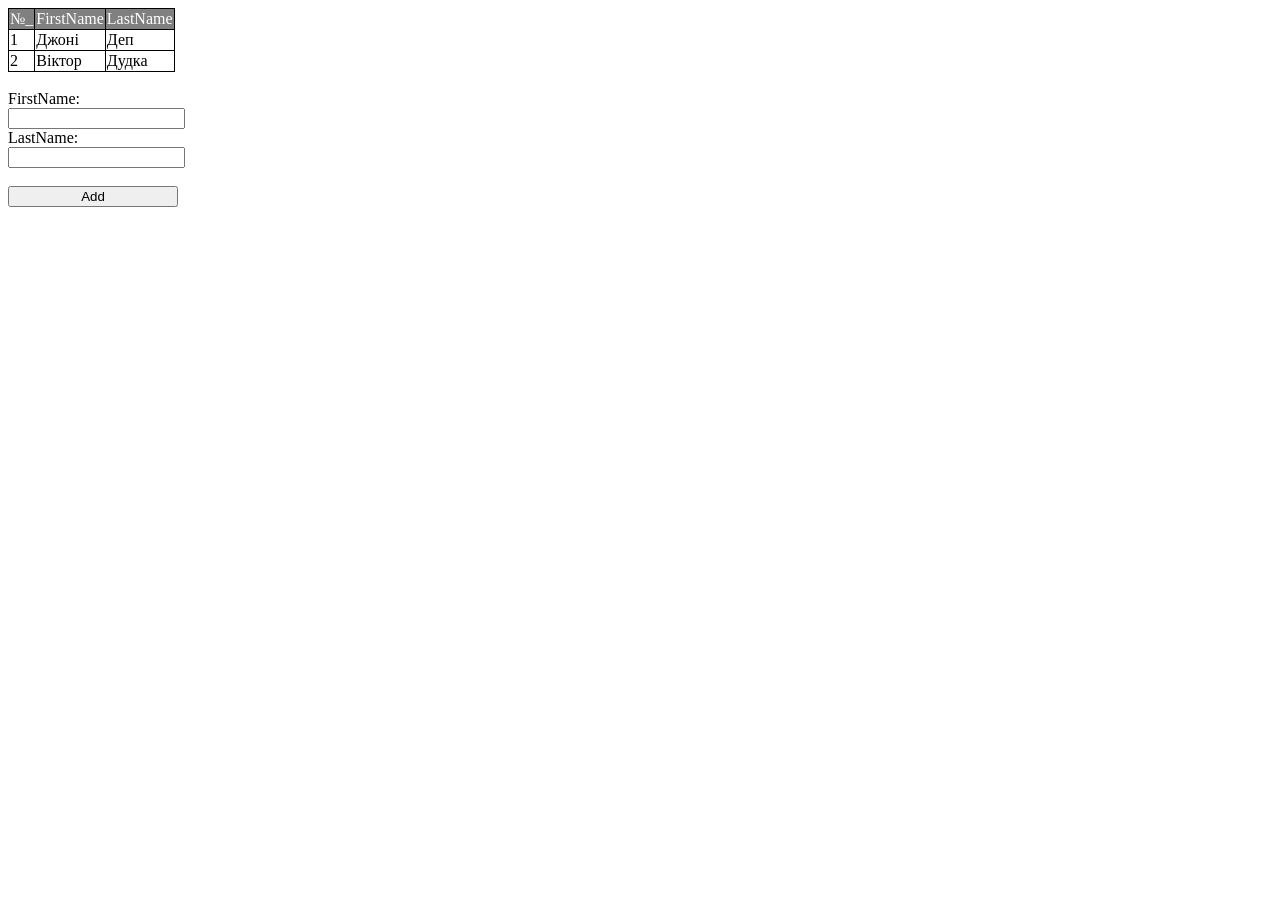
<file: Task1/Index.html>
<!DOCTYPE html>
<html lang="en">
<head>
    <meta charset="UTF-8">
    <title>Task 1</title>
    <link rel="stylesheet" href="style.css">
    <script src="main.js" defer></script>
</head>
<body>
  <table>
    <tr id="Headline">
      <td>№_</td>
      <td>FirstName</td>
      <td>LastName</td>
    </tr>
    <tr>
      <td>1</td>
      <td>Джоні</td>
      <td>Деп</td>
    </tr>
    <tr>
      <td>2</td>
      <td>Віктор</td>
      <td>Дудка</td>
    </tr>
  </table>
  <br>
  <label>FirstName:<br>
    <input type="text" id="FirstName">
  </label><br>
  <label>LastName:<br>
    <input type="text" id="LastName">
  </label><br><br>
  <label>
    <input type="button" value="Add">
  </label>
</body>
</html>
</file>
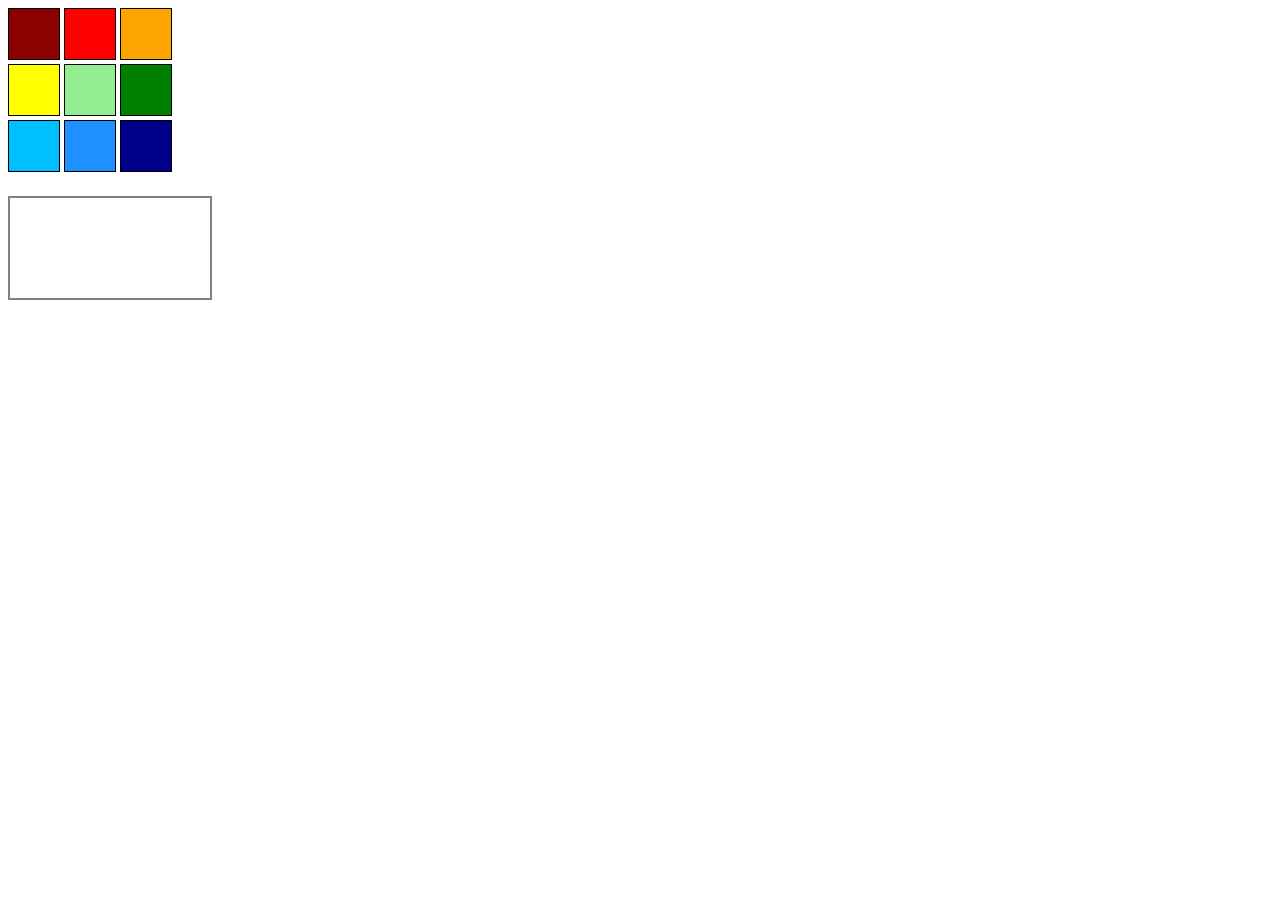
<file: Task3/index.html>
<!DOCTYPE html>
<html lang="en">
<head>
    <meta charset="UTF-8">
    <meta name="viewport" content="width=device-width, initial-scale=1.0">
    <title>Task 3</title>
    <link rel="stylesheet" href="style.css">
    <script src="main.js" defer></script>
</head>
<body>
<div style="background-color: darkred" id="darkred" class="notChosen"></div>
<div style="background-color: red" id="red" class="notChosen"></div>
<div style="background-color: orange" id="orange" class="notChosen"></div><br>
<div style="background-color: yellow" id="yellow" class="notChosen"></div>
<div style="background-color: lightgreen" id="lightgreen" class="notChosen"></div>
<div style="background-color: green" id="green" class="notChosen"></div><br>
<div style="background-color: deepskyblue" id="deepskyblue" class="notChosen"></div>
<div style="background-color: dodgerblue" id="dodgerblue" class="notChosen"></div>
<div style="background-color: darkblue" id="darkblue" class="notChosen"></div><br>

<div id='paint'></div>
</body>
</html>
</file>
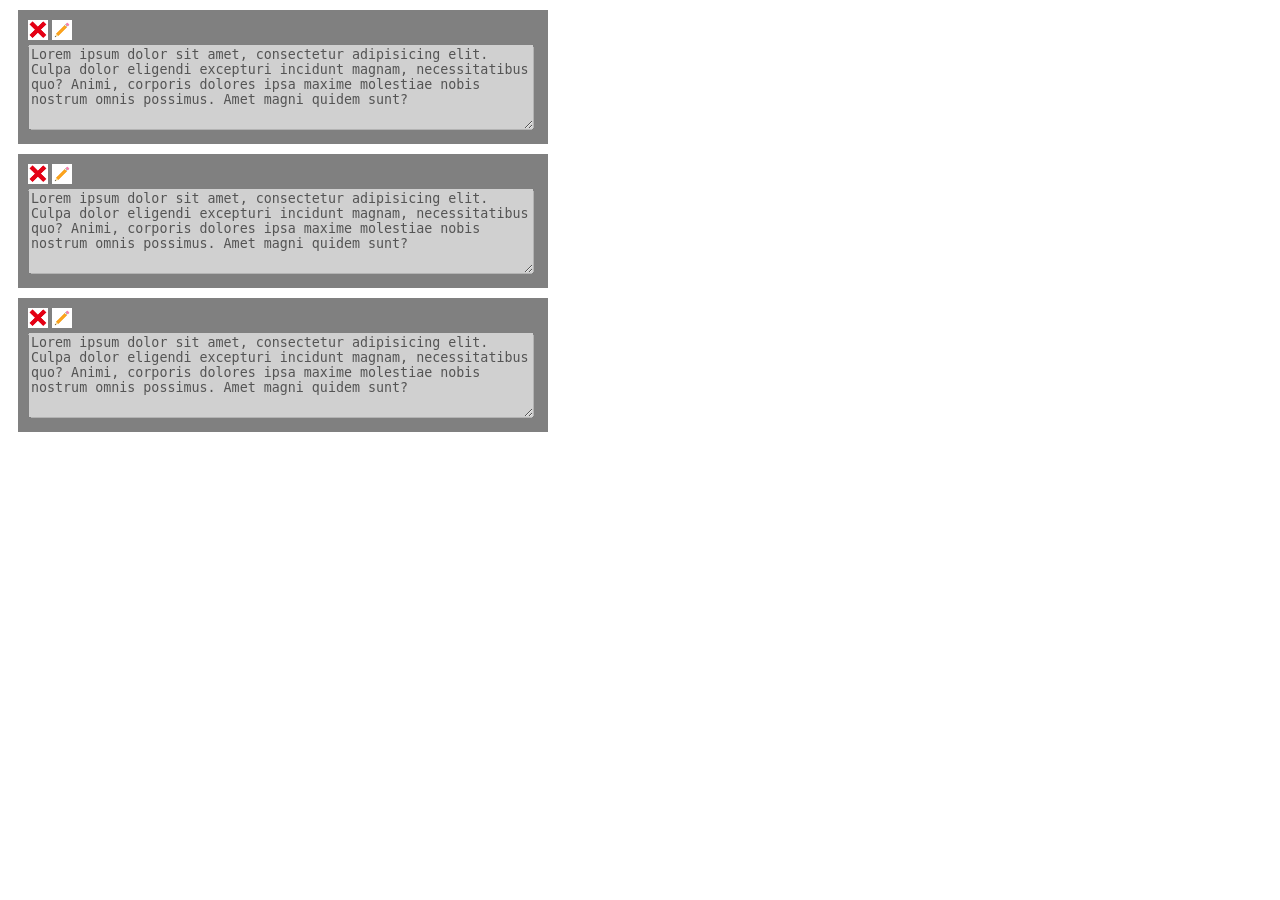
<file: Task4/index.html>
<!DOCTYPE html>
<html lang="en">
<head>
    <meta charset="UTF-8">
    <title>Task 4</title>
    <link rel="stylesheet" href="style.css">
    <script src="main.js" defer></script>
</head>
<body>
  <div>
    <img src="x.png" alt="delete" class="div1">
    <img src="pencil.jpg" alt="pencil" class="div1"><br>
    <label>
        <textarea disabled class="div1">Lorem ipsum dolor sit amet, consectetur adipisicing elit. Culpa dolor eligendi excepturi incidunt magnam, necessitatibus quo? Animi, corporis dolores ipsa maxime molestiae nobis nostrum omnis possimus. Amet magni quidem sunt?</textarea>
    </label>
  </div>
  <div>
    <img src="x.png" alt="delete" class="div2">
    <img src="pencil.jpg" alt="pencil" class="div2"><br>
    <label>
        <textarea disabled class="div2">Lorem ipsum dolor sit amet, consectetur adipisicing elit. Culpa dolor eligendi excepturi incidunt magnam, necessitatibus quo? Animi, corporis dolores ipsa maxime molestiae nobis nostrum omnis possimus. Amet magni quidem sunt?</textarea>
    </label>
  </div>
  <div>
    <img src="x.png" alt="delete" class="div3">
    <img src="pencil.jpg" alt="pencil" class="div3"><br>
    <label>
        <textarea disabled class="div3">Lorem ipsum dolor sit amet, consectetur adipisicing elit. Culpa dolor eligendi excepturi incidunt magnam, necessitatibus quo? Animi, corporis dolores ipsa maxime molestiae nobis nostrum omnis possimus. Amet magni quidem sunt?</textarea>
    </label>
  </div>
</body>
</html>
</file>
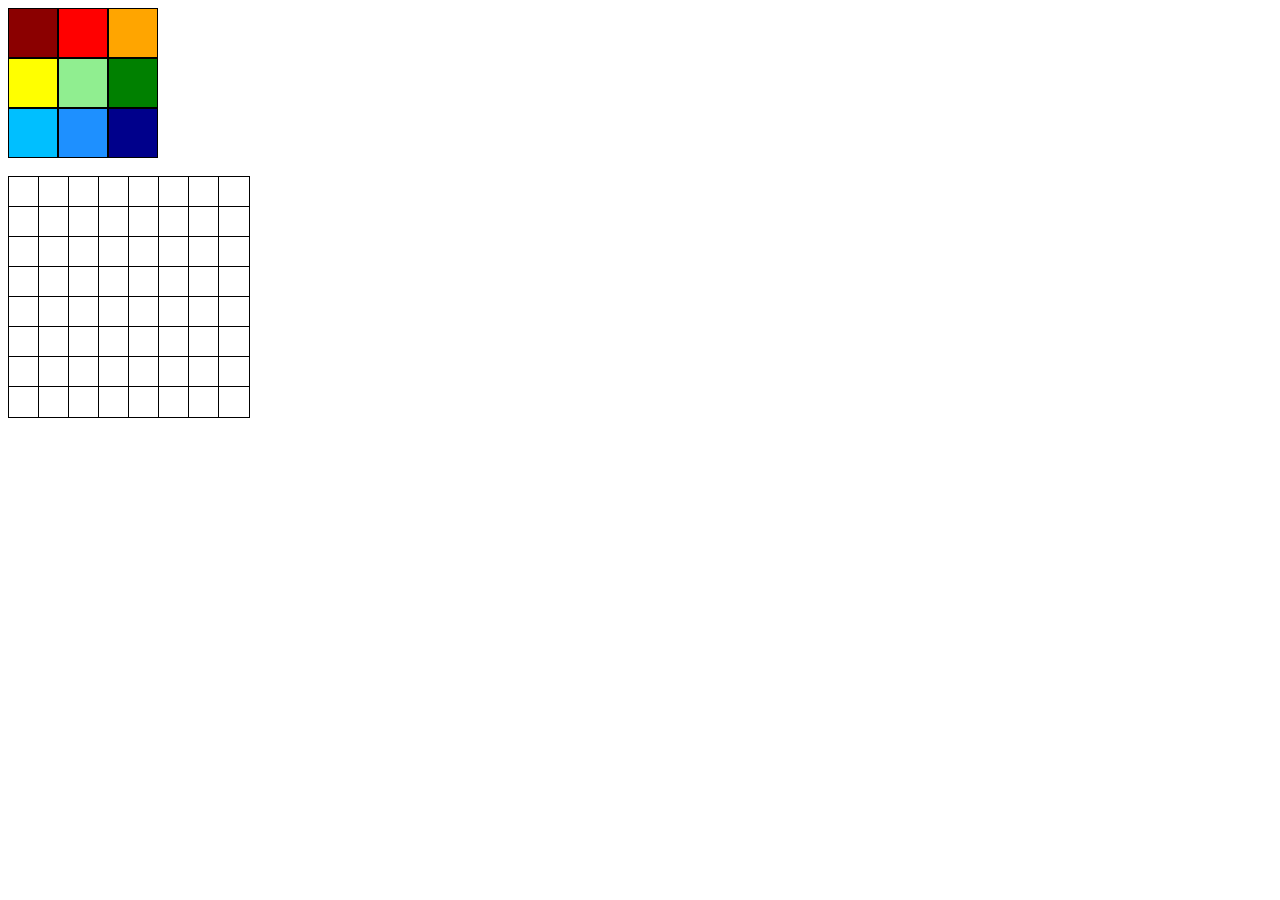
<file: Task5/index.html>
<!DOCTYPE html>
<html lang="en">
<head>
    <meta charset="UTF-8">
    <title>Task 5</title>
    <link rel="stylesheet" href="style.css">
    <script src="main.js" defer></script>
</head>
<body>
<div class="color-container">
        <button style="background-color: darkred" id="darkred"></button>
        <button style="background-color: red" id="red"></button>
        <button style="background-color: orange" id="orange"></button>
        <button style="background-color: yellow" id="yellow"></button>
        <button style="background-color: lightgreen" id="lightgreen"></button>
        <button style="background-color: green" id="green"></button>
        <button style="background-color: deepskyblue" id="deepskyblue"></button>
        <button style="background-color: dodgerblue" id="dodgerblue"></button>
        <button style="background-color: darkblue" id="darkblue"></button>
</div>
<br>
<div id="grid-container"></div>
</body>
</html>
</file>
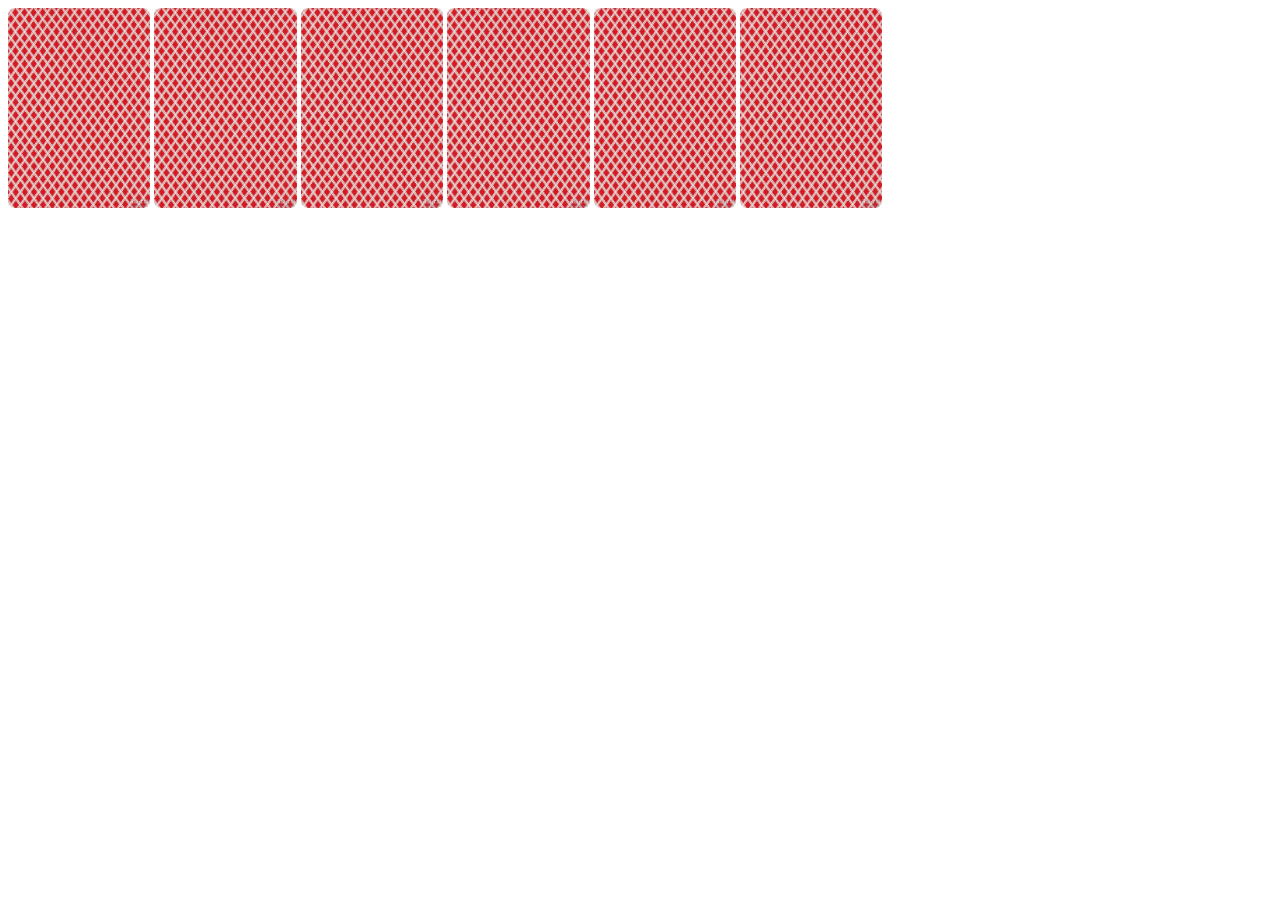
<file: Task6/index.html>
<!DOCTYPE html>
<html lang="en">
<head>
    <meta charset="UTF-8">
    <title>Task 6</title>
    <link rel="stylesheet" href="style.css">
    <script src="main.js" defer></script>
</head>
<body>
  <img src="rubashka.jpg" alt="2">
  <img src="rubashka.jpg" alt="7">
  <img src="rubashka.jpg" alt="9">
  <img src="rubashka.jpg" alt="5">
  <img src="rubashka.jpg" alt="3">
  <img src="rubashka.jpg" alt="Tuz">
</body>
</html>
</file>
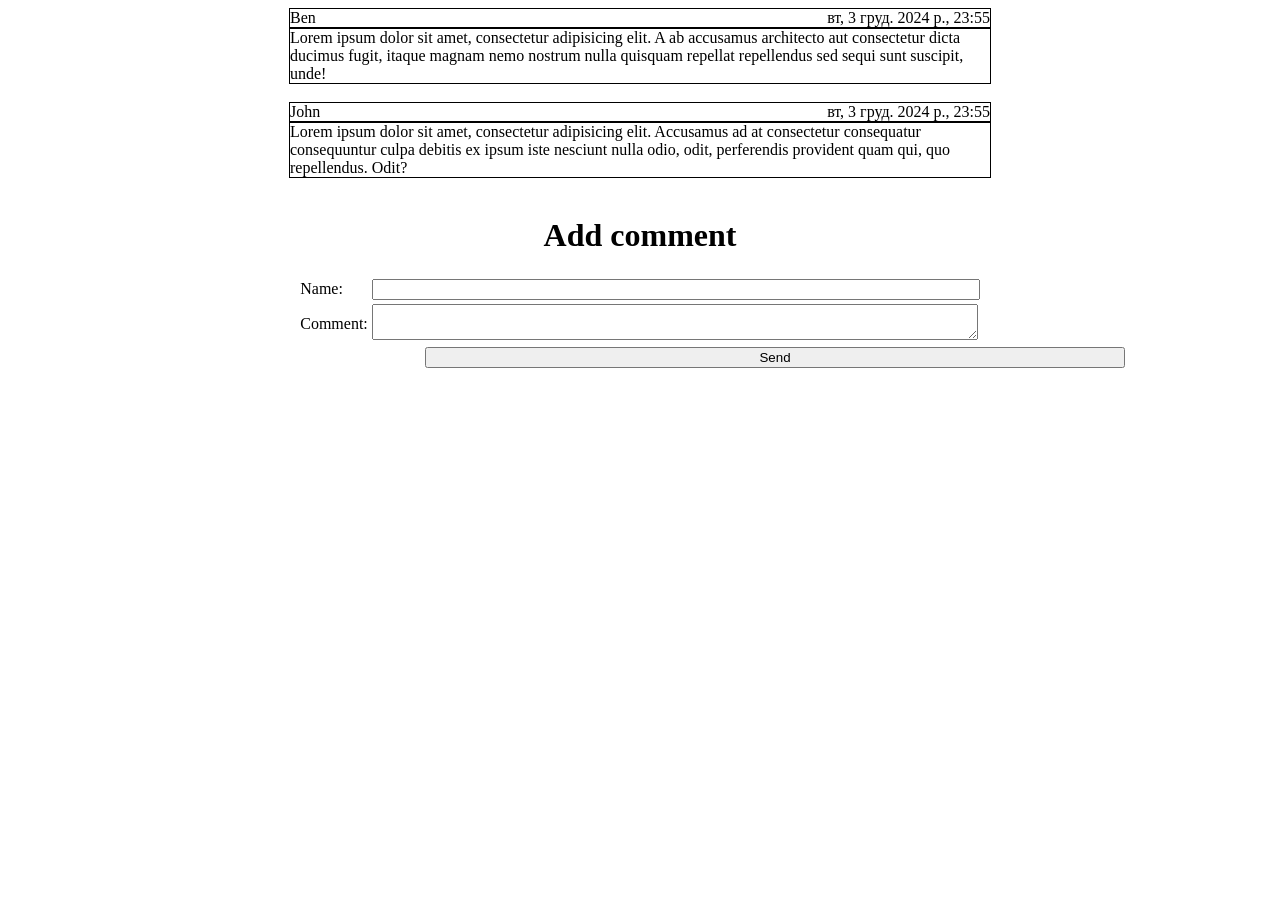
<file: Task7/index.html>
<!DOCTYPE html>
<html lang="en">
<head>
  <meta charset="UTF-8">
  <title>Task 7</title>
  <link rel="stylesheet" href="style.css">
  <script src="main.js" defer></script>
</head>
<body>

<div class="container">
  <span>Ben</span>
  <span>вт, 3 груд. 2024 р., 23:55</span>
</div>
<div>Lorem ipsum dolor sit amet, consectetur adipisicing elit. A ab accusamus architecto aut consectetur dicta ducimus fugit, itaque magnam nemo nostrum nulla quisquam repellat repellendus sed sequi sunt suscipit, unde!</div>
<br>

<div class="container">
  <span>John</span>
  <span>вт, 3 груд. 2024 р., 23:55</span>
</div>
<div>Lorem ipsum dolor sit amet, consectetur adipisicing elit. Accusamus ad at consectetur consequatur consequuntur culpa debitis ex ipsum iste nesciunt nulla odio, odit, perferendis provident quam qui, quo repellendus. Odit?</div>
<br>

<h1>Add comment</h1>

<table>
  <tr>
    <td>
      <label>Name:</label>
    </td>
    <td>
      <label>
        <input type="text" id="nameInput">
      </label>
    </td>
  </tr>
  <tr>
    <td>
      <label>Comment:</label>
    </td>
    <td>
      <label>
        <textarea id="comment"></textarea>
      </label>
    </td>
  </tr>
</table>
<button>Send</button>

</body>
</html>
</file>
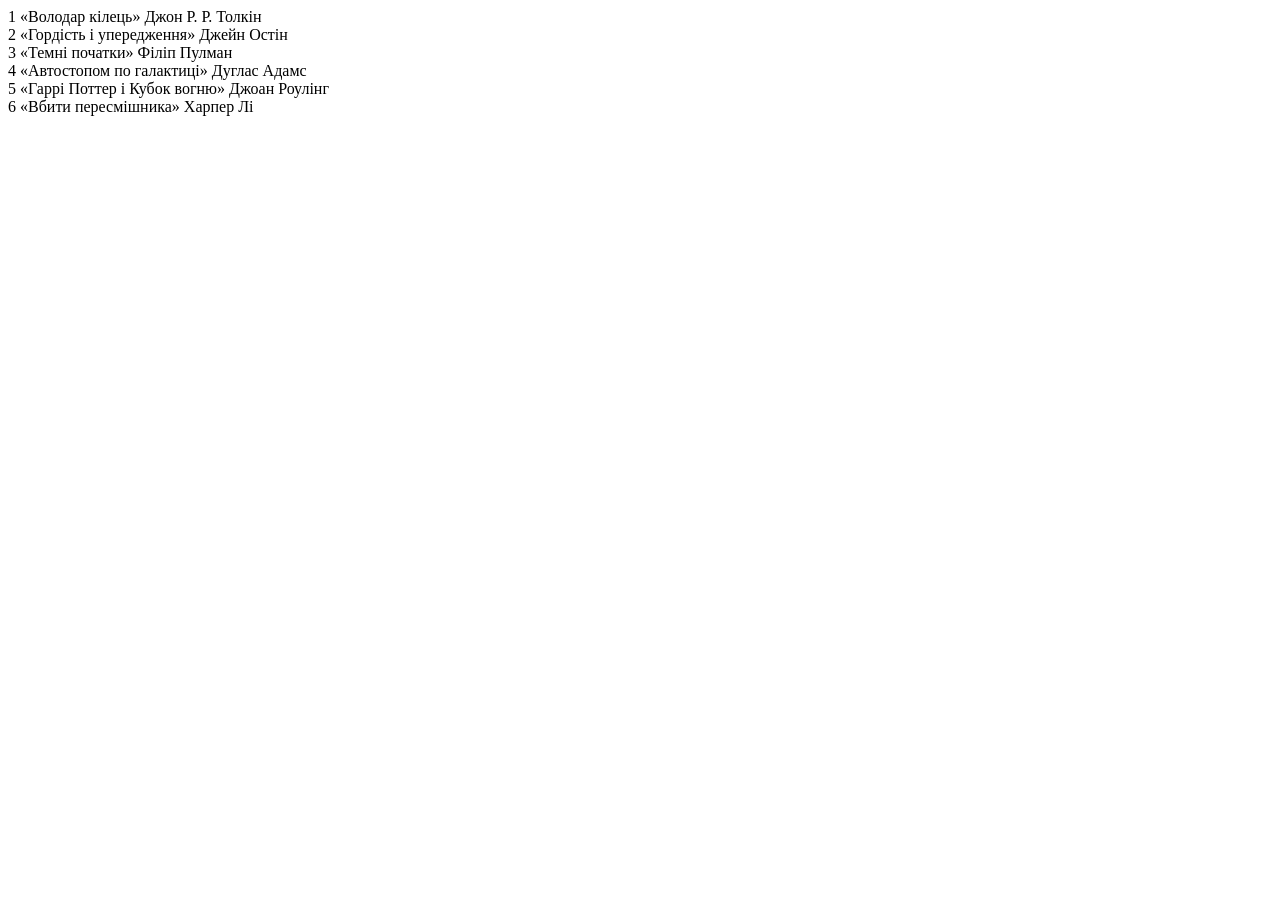
<file: Task8/index.html>
<!DOCTYPE html>
<html lang="en">
<head>
    <meta charset="UTF-8">
    <title>Task 8</title>
    <script src="main.js" defer></script>
    <link rel="stylesheet" href="style.css">
</head>
<body>
    <div id="1">1 «Володар кілець» Джон Р. Р. Толкін</div>
    <div id="2">2 «Гордість і упередження» Джейн Остін</div>
    <div id="3">3 «Темні початки» Філіп Пулман</div>
    <div id="4">4 «Автостопом по галактиці» Дуглас Адамс</div>
    <div id="5">5 «Гаррі Поттер і Кубок вогню» Джоан Роулінг</div>
    <div id="6">6 «Вбити пересмішника» Харпер Лі</div>
</body>
</html>
</file>
<file: Task1/style.css>
tr,td,table {
    border-collapse: collapse;
    border: 1px solid black;
}

#Headline{
    background-color: grey;
    color: white;
}

input[type = "button"]{
    width: 170px;
}
</file>
<file: Task3/style.css>
div {
    width: 50px;
    height: 50px;
    border: 1px solid black;
    display: inline-block;
    cursor: pointer;
}

#paint {
    width: 200px;
    height: 100px;
    margin-top: 20px;
    border: 2px solid gray;
}
</file>
<file: Task4/style.css>
div{
    background-color: grey;
    padding: 10px;
    width: 510px;
    margin: 10px;
}

textarea{
    width: 500px;
    height: 80px;
}

img{
    height: 20px;
    width: 20px;
    cursor: pointer;
}
</file>
<file: Task5/style.css>
.color-container {
    display: flex;
    flex-wrap: wrap;
    width: 150px;
}

button {
    width: 50px;
    height: 50px;
    border: 1px solid black;
    cursor: pointer;
}

#grid-container {
    display: grid;
    grid-template-columns: repeat(8, 30px);
    grid-template-rows: repeat(8, 30px);
}

.square {
    width: 30px;
    height: 30px;
    background-color: white; /* Білий фон */
    border: 1px solid black; /* Чорний ободок */
    cursor: pointer;
}
</file>
<file: Task6/style.css>
img {
    height: 200px;
    cursor: pointer;
    transition: transform 1s; /* Додаємо плавний перехід для обертання */
}

img.rotate {
    transform: rotateY(90deg); /* Обертання по горизонталі */
}
</file>
<file: Task7/style.css>
div {
    width: 700px;
    border: 1px solid black;
    margin: auto;
}

.container {
    display: flex;
    justify-content: space-between;
    width: 700px;
}

h1{
    text-align: center;
}

table{
    margin: auto;
}

textarea{
    width: 600px;
}

input{
    width: 600px;
}

button{
    cursor: pointer;
    position: absolute;
    left: 425px;
    width: 700px;
}
</file>
<file: Task8/style.css>
div{
    cursor: pointer;
    width: 350px;
}
</file>
